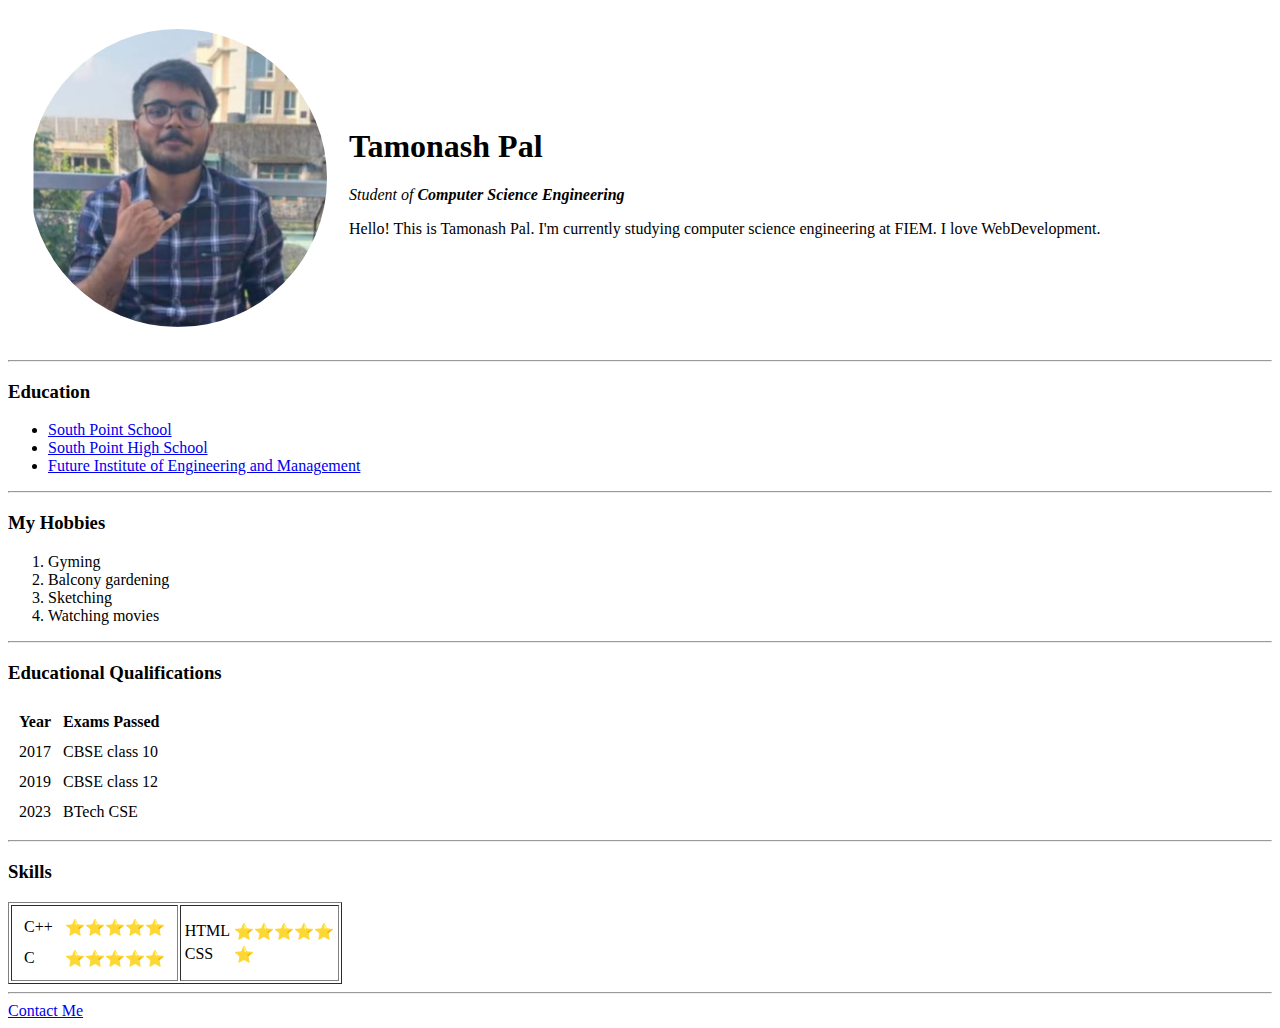
<file: index.html>
<!DOCTYPE html>
<html lang="en" dir="ltr">
  <head>
    <meta charset="utf-8">
    <title>Tamonash's Web page</title>
  </head>
  <body>
    <table cellspacing="20">
      <tbody>
        <tr>
          <td><img src="images/profilepic.png" alt="profile photo"></td>
          <td>
          <h1>Tamonash Pal</h1>
          <p><em>Student of <strong>Computer Science Engineering</strong></em></p>
          <p>Hello! This is Tamonash Pal. I'm currently studying computer science engineering at FIEM. I love WebDevelopment.</p></td>
        </tr>
      </tbody>
    </table>
    <hr>
    <h3>Education</h3>
    <ul>
      <li><a href="https://www.southpoint.edu.in/">South Point School</a></li>
      <li><a href="https://www.southpoint.edu.in/">South Point High School</a></li>
      <li><a href="https://futureengineering.in/">Future Institute of Engineering and Management</a></li>
    </ul>
    <hr>
    <h3>My Hobbies</h3>
    <ol>
      <li>Gyming</li>
      <li>Balcony gardening</li>
      <li>Sketching</li>
      <li>Watching movies</li>
    </ol>
    <hr>
    <h3>Educational Qualifications</h3>
    <table  cellspacing="10">
      <thead>
        <tr>
          <th>Year</th>
          <th>Exams Passed</th>
        </tr>
      </thead>
      <tbody>
        <tr>
          <td>2017</td>
          <td>CBSE class 10</td>
        </tr>
        <tr>
          <td>2019</td>
          <td>CBSE class 12</td>
        </tr>
        <tr>
          <td>2023</td>
          <td>BTech CSE</td>
        </tr>
      </tbody>
    </table>
    <hr>
    <h3>Skills</h3>
    <table border="1">
      <tr>
        <td>
        <table cellspacing="10">
          <tbody>
            <tr>
              <td>C++</td>
              <td>⭐⭐⭐⭐⭐</td>
            </tr>
            <tr>
              <td>C</td>
              <td>⭐⭐⭐⭐⭐</td>
            </tr>
          </tbody>
        </table>
      </td>
        <td>
        <table>
          <tbody>
            <tr>
              <td>HTML</td>
              <td>⭐⭐⭐⭐⭐</td>
            </tr>
            <tr>
              <td>CSS</td>
              <td>⭐</td>
            </tr>
          </tbody>
        </table>
        </td>
      </tr>
    </table>
    <hr>
    <a href="contacts.html">Contact Me</a><br>
  </body>
</html>
</file>
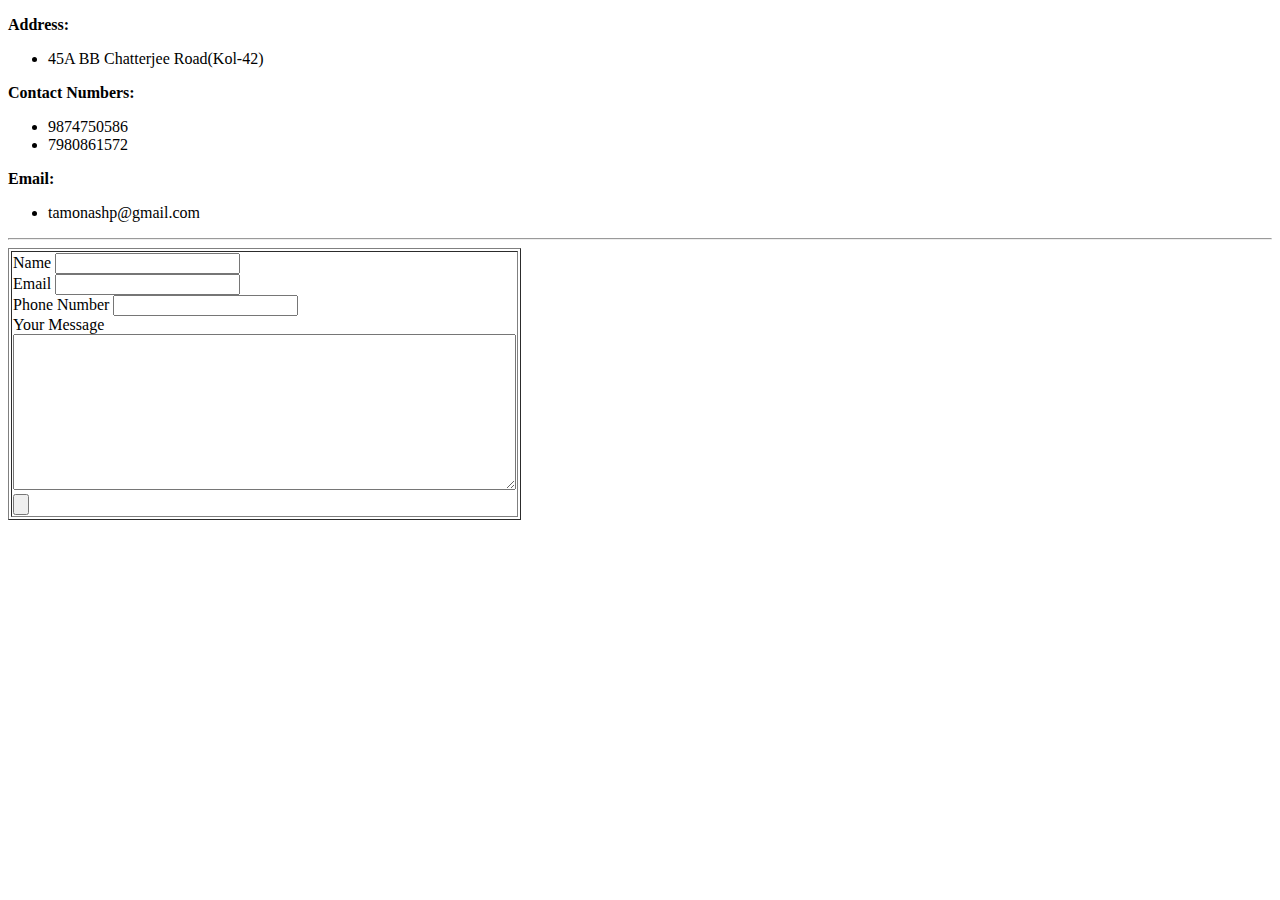
<file: contacts.html>
<!DOCTYPE html>
<html lang="en" dir="ltr">
  <head>
    <meta charset="utf-8">
    <title>Contact Details</title>
  </head>
  <body>
    <p><strong>Address:</strong> </p>
    <ul>
      <li>45A BB Chatterjee Road(Kol-42)</li>
    </ul>
    <p><strong>Contact Numbers:</strong></p>
    <ul>
      <li>9874750586</li>
      <li>7980861572</li>
    </ul>
    <p><strong>Email:</strong></p>
    <ul>
      <li>tamonashp@gmail.com</li>
    </ul>
    <hr>
    <table border="1">
      <tr>
        <td>
          <form class="" action="mailto:tamonashp@gmail.com" method="post" enctype="text/plain">
            <label for="">Name</label>
            <input type="text" name="Name" value="">
            <br>
            <label for="">Email</label>
            <input type="email" name="Email" value="">
            <br>
            <label for="">Phone Number</label>
            <input type="number" name="Phone Number" value="">
            <br>
            <label for="">Your Message</label>
            <br>
            <textarea name="Message" rows="10" cols="60"></textarea>
            <br>
            <input type="submit" name="" value="">
          </form>
        </td>
      </tr>
    </table>

  </body>
</html>
</file>
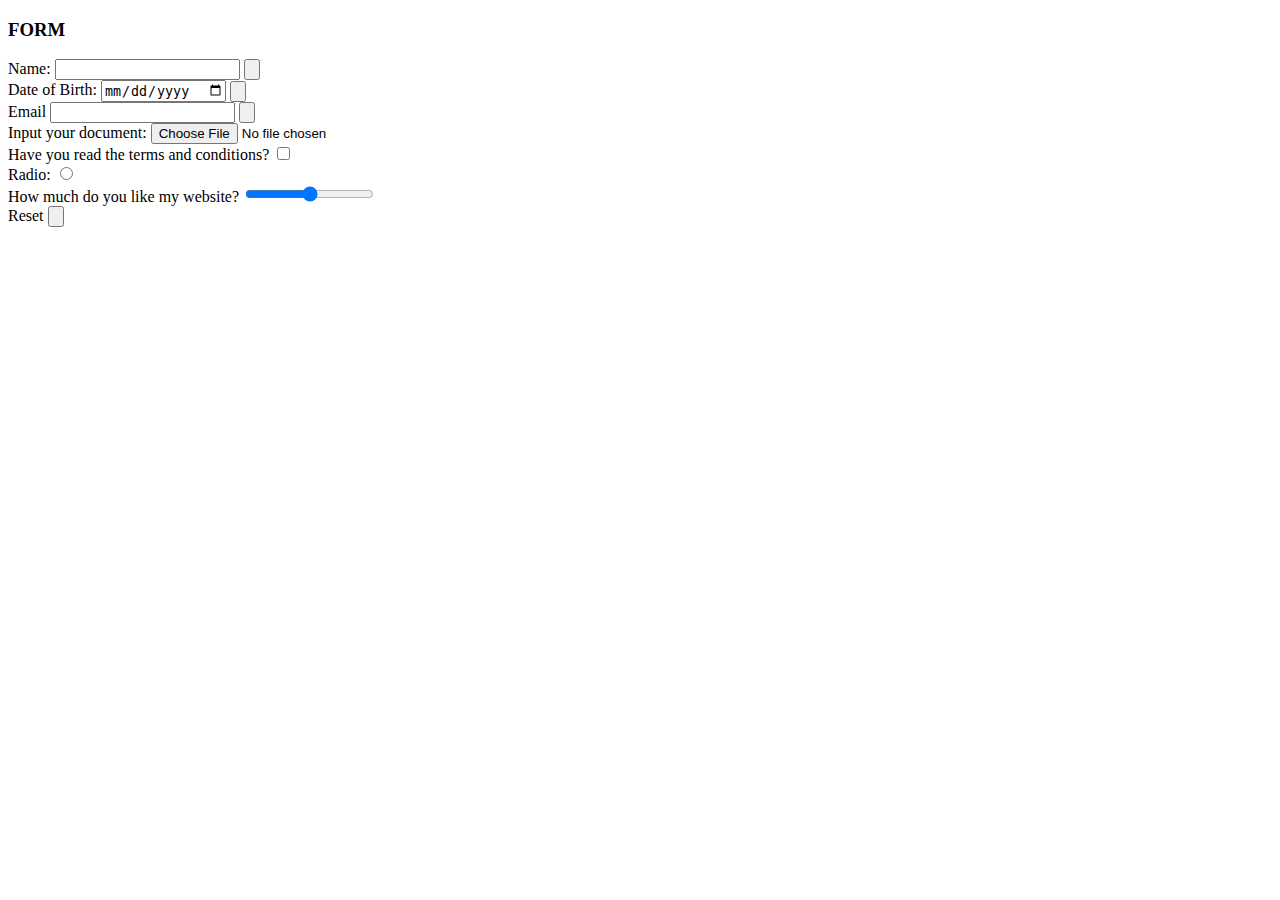
<file: inputs.html>
<!DOCTYPE html>
<html lang="en" dir="ltr">
  <head>
    <meta charset="utf-8">
    <title>Inputs</title>
  </head>
  <body>
    <h3><strong>FORM</strong></h3>
    <form class="" action="index.html" method="post">
      <label for="">Name:</label>
      <input type="text" name="" value="">
      <input type="submit" name="" value="">
      <br>
      <label for="">Date of Birth:</label>
      <input type="date" name="" value="">
      <input type="submit" name="" value="">
      <br>
      <label for="">Email</label>
      <input type="email" name="" value="">
      <input type="submit" name="" value="">
      <br>
      <label for="">Input your document:</label>
      <input type="file" name="" value="">
      <br>
      <label for="">Have you read the terms and conditions?</label>
      <input type="checkbox" name="" value="">
      <br>
      <label for="">Radio:</label>
      <input type="radio" name="" value="">
      <br>
      <label for="">How much do you like my website?</label>
      <input type="range" name="" value="">
      <br>
      <label for="">Reset</label>
      <input type="reset" name="" value="">
    </form>
  </body>
</html>
</file>
